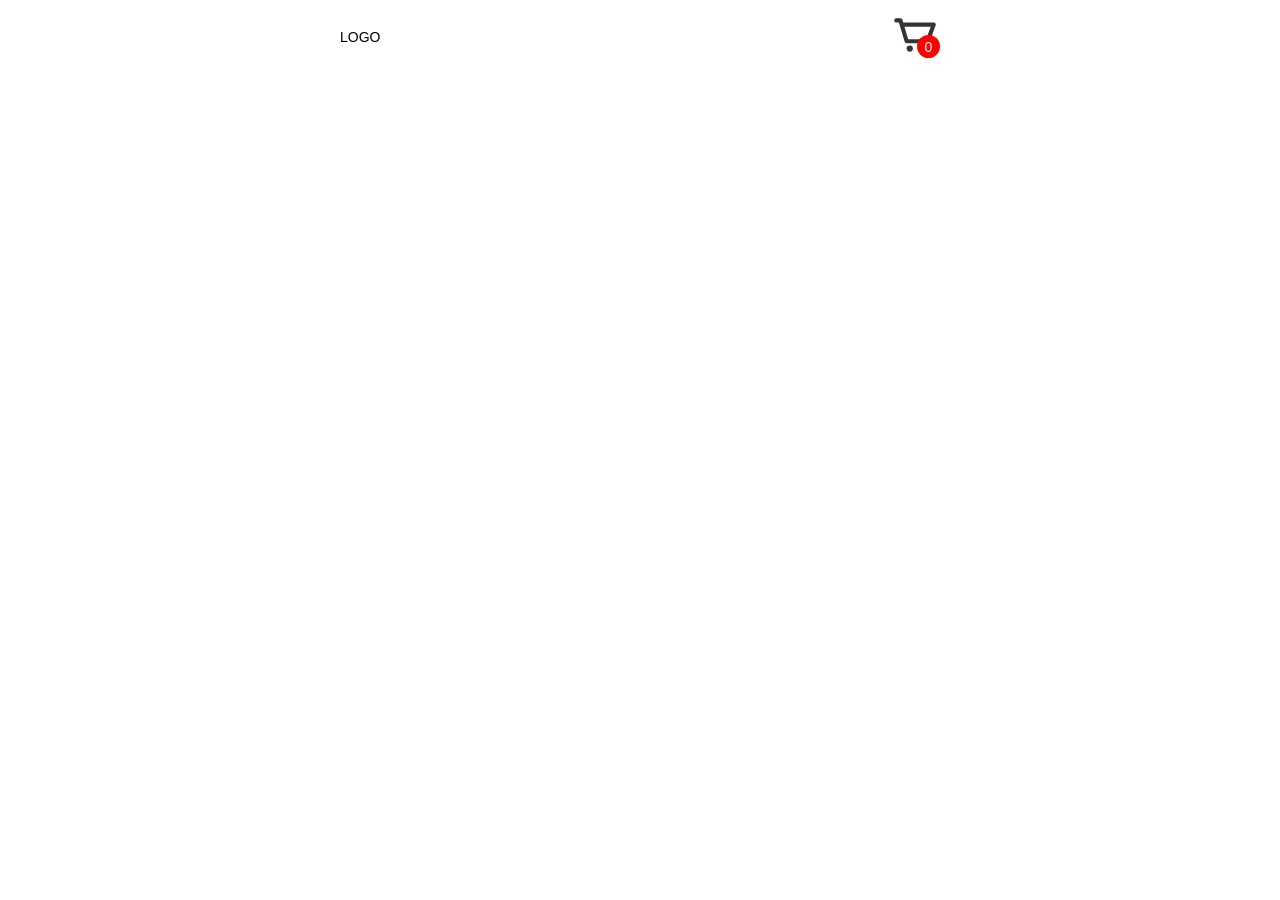
<file: Panier/index.html>
<!DOCTYPE html>
<html lang="en">
<head>
	<meta charset="UTF-8">
	<meta name="viewport" content="width=device-width, initial-scale=1.0">
	<title>Document</title>
	<link rel="stylesheet" href="assets/css/main.css">
</head>
<body>
	<header>
		<div class="container">
			<div class="logo">
					LOGO
			</div>
			<a href="#" aria-controls="cart-container" class="cart">
				<span class="icon-cart"></span>
				<div class="nbItem">
					0
				</div>
			</a>
		</div>
	</header>
	<main>
		<section id="cart-container" aria-expanded="false" class="cart">
			<div class="title">
				PANIER
			</div>
			<div class="cartContent" aria-live="polite"></div>
			<div class="total">
				<p>
					TOTAL
				</p>
				<p>
					<span class="cart_total">0</span>€
				</p>
			</div>
			<div class="close_pay">
				<a href="#" aria-controls="cart-container" class="close close_cart_content">
					FERMER
				</a>
				<div class="pay">
					PAYER
				</div>
			</div>
		</section>


		<section class="products">
			<div class="container">
				<div aria-live="polite" class="row productsContainer"></div>
			</div>
		</section>



		<template id="articleTemplate">
			<article class="col-3 col-md-4 col-sm-6 col-xs-12">
						<figure>
							<img src="" alt="">
						</figure>
						<h1></h1>
						<p class="price"></p>
						<a href="#" class="btn addToCart">
							Ajouter au panier
						</a>
			</article>
		</template>

		<template id="item-cart">
			<div class="item">
					<a aria-label="Supprimer l'article du panier" href="#" class="item_trash">
						<span class="icon-trash"></span>
					</a>
					<div class="item_img">
						<img src="" alt="">
					</div>
					<div class="item_title"></div>
					<div class="item_price"></div>
					<div class="item_qty">
						<div tabindex="1" aria-label="retirer une quantitté" class="item_qty_button">
							-
						</div>
						<div class="item_qty_value">
							1
						</div>
						<div tabindex="1" aria-label="ajouter une quantitté" class="item_qty_button add">
							+
						</div>
					</div>
				</div>
		</template>
		
	</main>
	<script async src="assets/js/main.js"></script>
</body>
</html>
</file>
<file: Panier/assets/css/main.css>
*,::before,::after{
	margin: 0;
	padding: 0;
	box-sizing: border-box;
	border: 0;
	font-size: 100%;
	vertical-align: baseline;
}

:root{
	--base-px:10px;
	--green:#EEEEE6;
	--white:white;
	--black:#353432;

	--radius:2rem;
}

@font-face {
    font-family: 'maisonbleue-bold';
    src: url('../fonts/MaisonNeue-Bold.woff2') format('woff2');
    font-weight: normal;
    font-style: normal;

}

@font-face {
    font-family: 'maisonbleue-book';
    src: url('../fonts/MaisonNeue-Book.woff2') format('woff2');
    font-weight: normal;
    font-style: normal;

}

@font-face {
    font-family: 'montserrat';
    src: url('../fonts/Montserrat-Black.woff2') format('woff2');
    font-weight: normal;
    font-style: normal;


}

html{
	font-size: var(--base-px);
}

body{
	font-family: popins, sans-serif;
	font-size: 1.4rem;
}

section{
	position: relative;
}

img{
	width:100%;
	height: auto;
}

a{
	text-decoration: none;
}

.container{
	width: 900px;
	margin-inline: auto;
}

.icon-cart{
	-webkit-mask:url('data:image/svg+xml,<svg width="50px" height="50px" viewBox="0 0 24 24" xmlns="http://www.w3.org/2000/svg"><circle cx="16.5" cy="18.5" r="1.5"/><circle cx="9.5" cy="18.5" r="1.5"/><path d="M18 16H8a1 1 0 0 1-.958-.713L4.256 6H3a1 1 0 0 1 0-2h2a1 1 0 0 1 .958.713L6.344 6H21a1 1 0 0 1 .937 1.352l-3 8A1 1 0 0 1 18 16zm-9.256-2h8.563l2.25-6H6.944z"/></svg>');
		display: inline-block;
		width: 50px;
		height: 50px;
		background: var(--black);
}

.icon-trash{
	-webkit-mask:url('data:image/svg+xml,<svg clip-rule="evenodd" fill-rule="evenodd" stroke-linejoin="round" stroke-miterlimit="2" viewBox="0 0 24 24" xmlns="http://www.w3.org/2000/svg"><path d="m4.015 5.494h-.253c-.413 0-.747-.335-.747-.747s.334-.747.747-.747h5.253v-1c0-.535.474-1 1-1h4c.526 0 1 .465 1 1v1h5.254c.412 0 .746.335.746.747s-.334.747-.746.747h-.254v15.435c0 .591-.448 1.071-1 1.071-2.873 0-11.127 0-14 0-.552 0-1-.48-1-1.071zm14.5 0h-13v15.006h13zm-4.25 2.506c-.414 0-.75.336-.75.75v8.5c0 .414.336.75.75.75s.75-.336.75-.75v-8.5c0-.414-.336-.75-.75-.75zm-4.5 0c-.414 0-.75.336-.75.75v8.5c0 .414.336.75.75.75s.75-.336.75-.75v-8.5c0-.414-.336-.75-.75-.75zm3.75-4v-.5h-3v.5z" fill-rule="nonzero"/></svg>');
		display: inline-block;
		width: 20px;
		height: 20px;
		background: var(--white);
}


.row{
	display: grid;
	grid-template-columns: repeat(12, 1fr);
	gap:2rem;
}

.btn{
	display: inline-block;
	padding: .5rem 1rem;
	border-radius: 20px;
	color: var(--white);
	background-color: var(--black);
	text-align: center;
}




.col-1{grid-column: span 1;}
.col-2{grid-column: span 2;}
.col-3{grid-column: span 3;}
.col-4{grid-column: span 4;}
.col-5{grid-column: span 5;}
.col-6{grid-column: span 6;}
.col-7{grid-column: span 7;}
.col-8{grid-column: span 8;}
.col-9{grid-column: span 9;}
.col-10{grid-column: span 10;}
.col-11{grid-column: span 11;}
.col-12{grid-column: span 12;}


/* CART */

body.open section.cart{
	right: 0;
}

section.cart {
	transition:right .5s ease;
    position: fixed;
    height: 100vh;
    width: min(500px, 100%);
    background: var(--black);
    z-index: 5;
    right: -100%;
    top: 0;
    display: grid;
    grid-template-rows: 50px 1fr 40px 80px;
	color: var(--white);

	.title{
		font-size: 2rem;
		font-weight: 200;
		text-align: center;
		align-content: center;
	}

	.total,
	.close_pay{
		display: grid;
		grid-template-columns: 1fr 1fr;
		
		text-align: center;
		align-content: center;
	}


	.total{
		background-color: gray;
		
	}

	.close_pay{
		position: relative;
		grid-template-rows: 1fr;
	}

	.close,
	.pay{
		display: flex;
        align-items: center;
        justify-content: center;
		color: black;
		cursor: pointer;

		&::after{
			content: '';
			position: absolute;
			width: 50%;
			height: 100%;
			z-index: -1;
		}

	}

	.close::after{
		left:0;
		background-color: #D3D3D3;
	}
		
	

	.pay::after{
		right: 0;
		background-color: #FFA500;
	}

	.item{
		display: grid;
		grid-template-columns: 50px 100px 1fr 80px 100px;
        place-items: center;
	}

	.item_img img{
		width: 70%;
	}

	

	.item_qty{
		display: flex;
		align-items: center;
		gap: 1rem;
	}

	.item_qty_button{
		height: 20px;
		aspect-ratio: 1;
		background-color: grey;
		border-radius: 100%;
		display: flex;
		align-items: center;
		justify-content: center;
		cursor: pointer;
	}
}


/* HEADER */

body.open {
	header,
	.products{
		transform: translateX(-250px);
	}
}

header,
.products{
	transition: transform .5s ease;
}

header{
	
	padding: 1rem;
	.container{
		display: flex;
		align-items: center;
		justify-content: space-between;
	}

	.cart{
		position: relative;
		cursor: pointer;

		.nbItem{
			background-color: red;
			position: absolute;
			width: 23px;
			height: 23px;
			border-radius: 100%;
			color:var(--white);
			text-align: center;
			align-content: center;
			right:0;
			bottom: 5px;
		}


	}

}


.products{
	article{

		padding-block: 1.5rem;
		background-color: var(--green);
		text-align: center;
		border-radius: 20px;
		

		img{
			width: 90%;
			filter: drop-shadow(0px 50px 19px var(--black));
		}

		.price{
			letter-spacing: 1rem;
		}

		h1{
			font-size: large;
			font-weight: 800;
		}

		& > *:not(:last-child){
			margin-bottom: 1rem;
		}
	}


}



































@media screen and (max-width:1350px){

	.container{
		width: 600px;
	}

	.col-md-1{grid-column: span 1;}
	.col-md-2{grid-column: span 2;}
	.col-md-3{grid-column: span 3;}
	.col-md-4{grid-column: span 4;}
	.col-md-5{grid-column: span 5;}
	.col-md-6{grid-column: span 6;}
	.col-md-7{grid-column: span 7;}
	.col-md-8{grid-column: span 8;}
	.col-md-9{grid-column: span 9;}
	.col-md-10{grid-column: span 10;}
	.col-md-11{grid-column: span 11;}
	.col-md-12{grid-column: span 12;}

	

	
}

@media screen and (max-width:1050px){

	.container{
		width: 400px;
	}

	.col-sm-1{grid-column: span 1;}
	.col-sm-2{grid-column: span 2;}
	.col-sm-3{grid-column: span 3;}
	.col-sm-4{grid-column: span 4;}
	.col-sm-5{grid-column: span 5;}
	.col-sm-6{grid-column: span 6;}
	.col-sm-7{grid-column: span 7;}
	.col-sm-8{grid-column: span 8;}
	.col-sm-9{grid-column: span 9;}
	.col-sm-10{grid-column: span 10;}
	.col-sm-11{grid-column: span 11;}
	.col-sm-12{grid-column: span 12;}

}



@media screen and (max-width:850px){

	.container{
		width: 320px;
	}

	.col-xs-1{grid-column: span 1;}
	.col-xs-2{grid-column: span 2;}
	.col-xs-3{grid-column: span 3;}
	.col-xs-4{grid-column: span 4;}
	.col-xs-5{grid-column: span 5;}
	.col-xs-6{grid-column: span 6;}
	.col-xs-7{grid-column: span 7;}
	.col-xs-8{grid-column: span 8;}
	.col-xs-9{grid-column: span 9;}
	.col-xs-10{grid-column: span 10;}
	.col-xs-11{grid-column: span 11;}
	.col-xs-12{grid-column: span 12;}




}

@media screen and (max-width:550px){



	.col-xxs-12{grid-column: span 12!important;}

	
	
}
</file>
